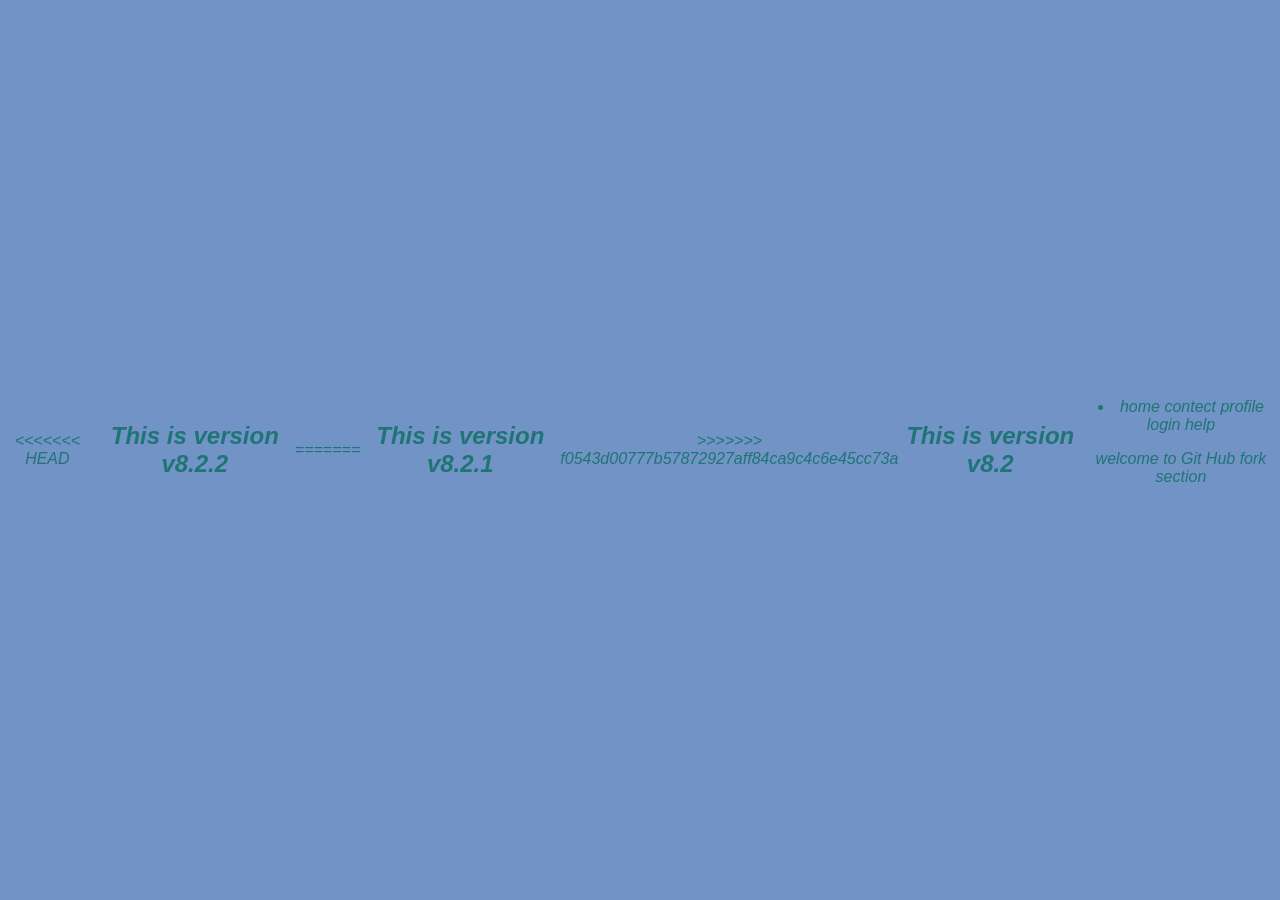
<file: index.html>
<!DOCTYPE html>
<html lang="en">
<head>
    <meta charset="UTF-8">
    <meta name="viewport" content="width=device-width, initial-scale=1.0">
    <title>Git-repositoryPracticeFile</title>
    <link rel="stylesheet" href="style.css">
</head>
<body style="color: rgb(31, 117, 117);background-color: rgb(114, 147, 197); text-align: center; justify-content: center;">
<<<<<<< HEAD
    <h2>This is version  v8.2.2</h2>
=======
    <h2>This is version  v8.2.1</h2>
>>>>>>> f0543d00777b57872927aff84ca9c4c6e45cc73a
    <h2>This is version  v8.2</h2>
    <li>
        <tr>
            <td>home</td>
            <td>contect</td>
            <td>profile</td>
            <td>login</td>
            <td>help</td>
        </tr>
        <p>welcome to Git Hub fork section </p>
    </li>
</body>
</html>
</file>
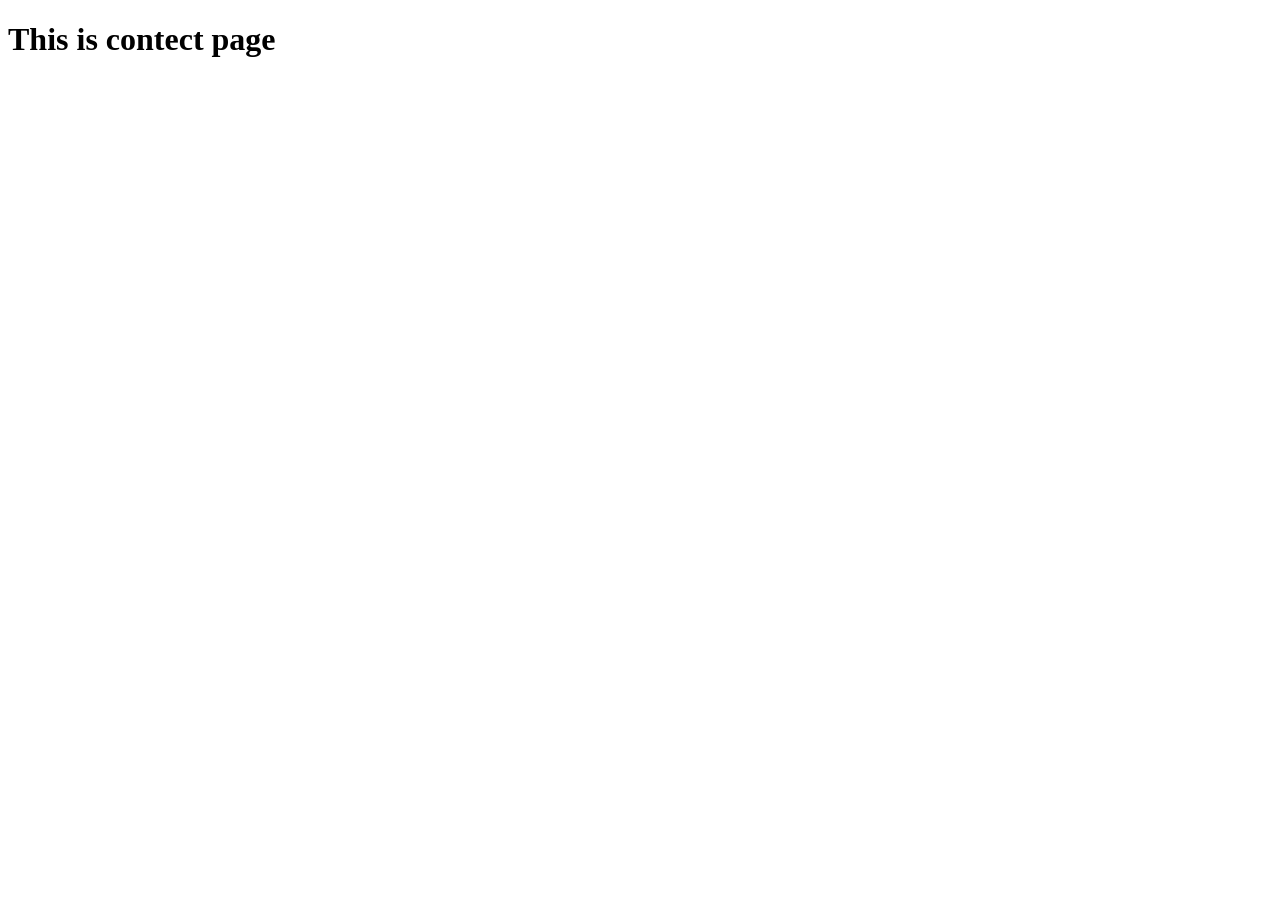
<file: contect.html>
<!DOCTYPE html>
<html lang="en">
<head>
    <meta charset="UTF-8">
    <meta name="viewport" content="width=device-width, initial-scale=1.0">
    <title>Document</title>
</head>
<body>
    <h1>This is contect page</h1>
</body>
</html>
</file>
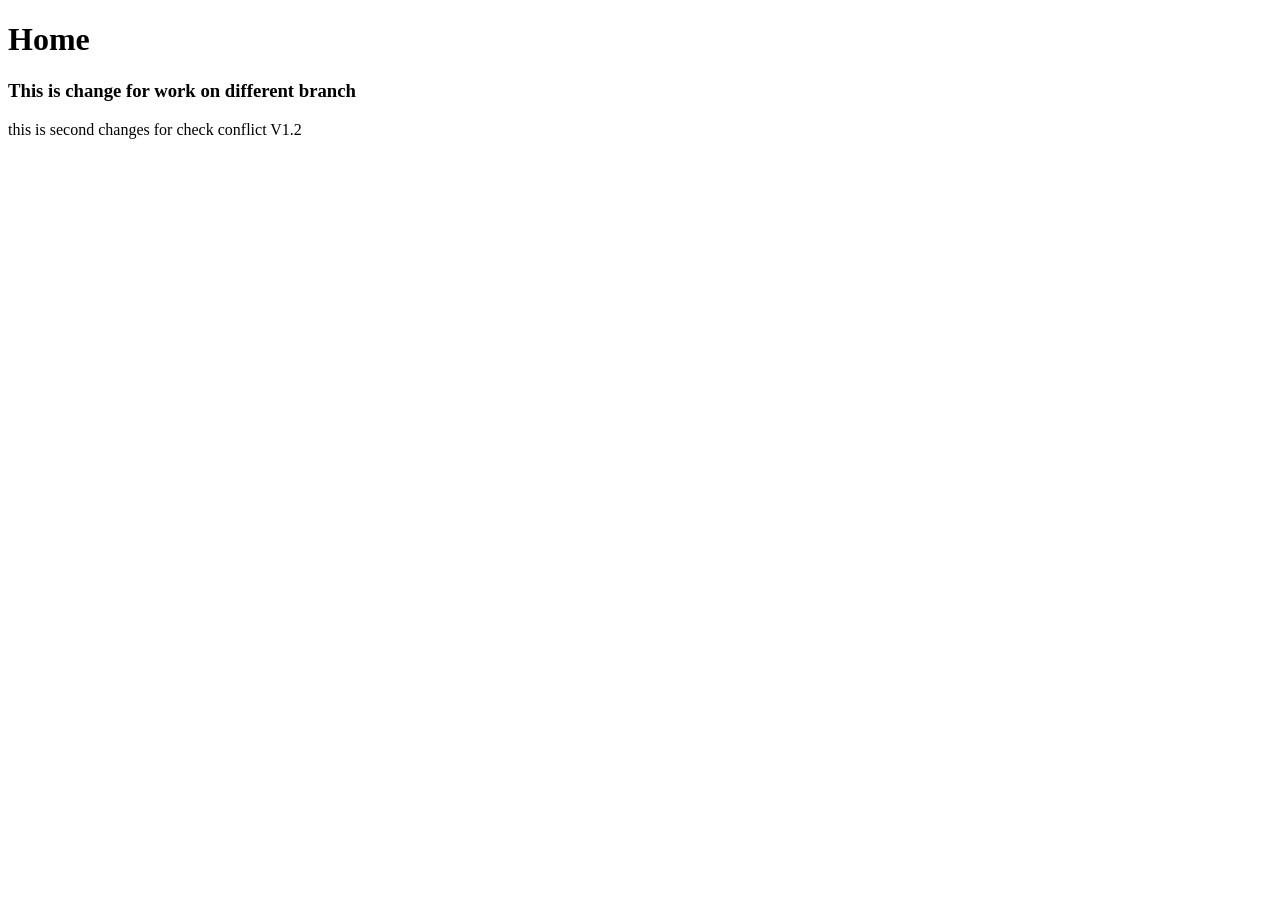
<file: home.html>
<!DOCTYPE html>
<html lang="en">
<head>
    <meta charset="UTF-8">
    <meta name="viewport" content="width=device-width, initial-scale=1.0">
    <title>Document</title>
</head>
<body>
    <h1>Home</h1>
    <h3>This is change for work on different branch </h3>
    <p>this is second changes for check conflict V1.2</p>
</body>
</html>
</file>
<file: style.css>
body{

    font-family: Arial, Helvetica, sans-serif;
    color: darkcyan;
    margin: 0;
    padding: 0;
    display: flex;
    justify-content: center;
    align-items: center;
    height: 100vh;
    text-shadow: 3rem;
    font-style: italic;
    color: crimson;
}
</file>
